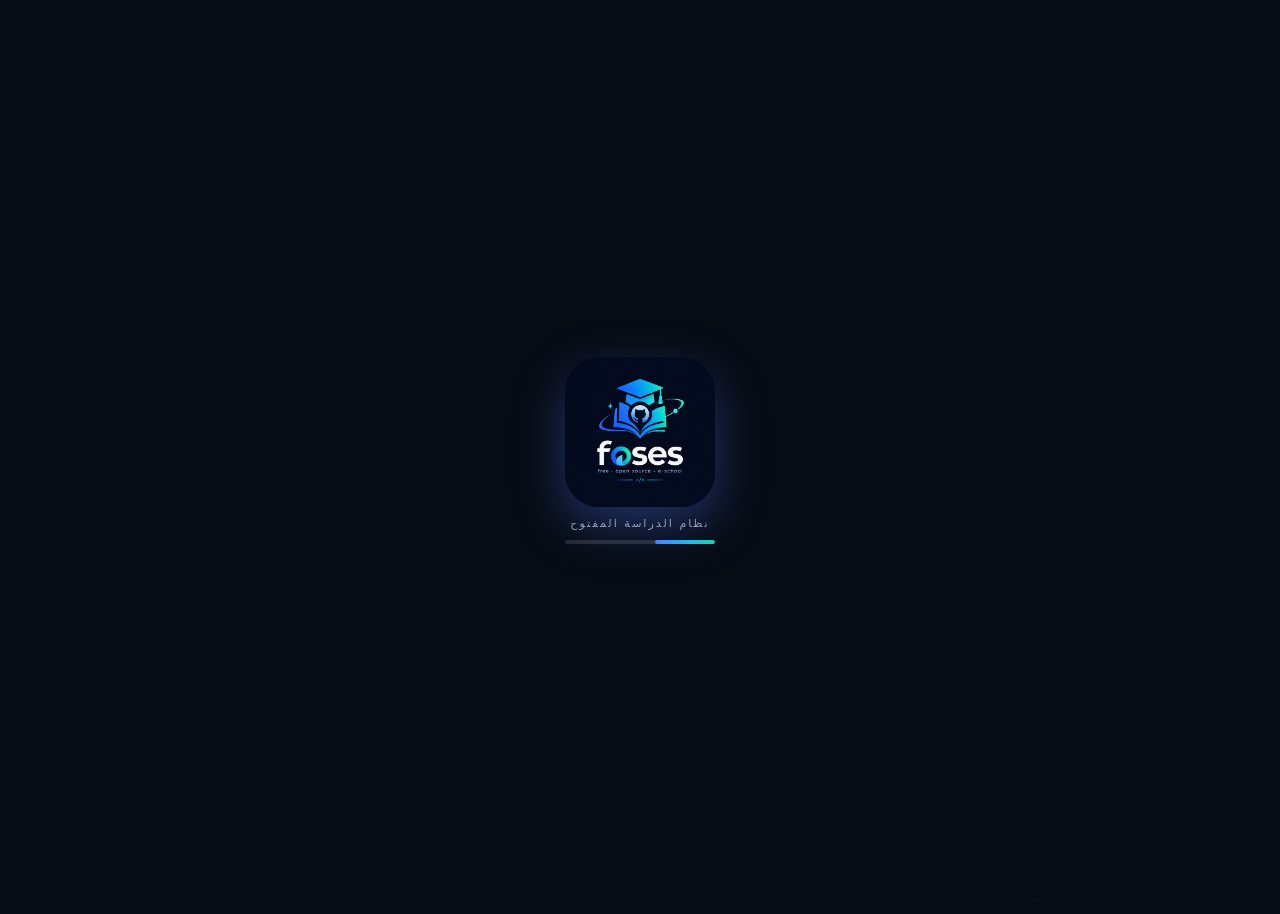
<file: index.html>
<!DOCTYPE html>
<html lang="ar" dir="rtl" data-theme="dark">
<head>
<meta charset="UTF-8">
<meta name="viewport" content="width=device-width, initial-scale=1, viewport-fit=cover">
<title>FOSES | نظّم دراستك</title>
<meta name="description" content="منصة شخصية مجانية لتنظيم الدراسة: مواد، دروس، امتحانات، مؤقت، تقويم، XP — بياناتك في GitHub Repo خاص بك.">
<meta name="theme-color" content="#070B14">
<link rel="manifest" href="./manifest.webmanifest">
<link rel="icon" type="image/png" href="./assets/icons/icon-192.png">
<link rel="apple-touch-icon" href="./assets/icons/icon-192.png">
<meta name="apple-mobile-web-app-capable" content="yes">
<meta name="mobile-web-app-capable" content="yes">
<meta name="apple-mobile-web-app-status-bar-style" content="black-translucent">
<link rel="stylesheet" href="./css/styles.css?v=39">
</head>
<body>
<div id="splash">
  <img class="splash-logo-img" src="./assets/icons/icon-512.png" alt="FOSES">
  <div class="splash-tag">نظام الدراسة المفتوح</div>
  <div class="splash-bar"><span></span></div>
</div>

<header id="topbar">
  <button id="menuBtn" class="icon-btn" aria-label="القائمة"><svg width="20" height="20" viewBox="0 0 24 24" fill="none" stroke="currentColor" stroke-width="2" stroke-linecap="round"><path d="M4 6h16M4 12h16M4 18h16"/></svg></button>
  <div class="brand"><img class="brand-logo" src="./assets/icons/icon-192.png" alt="FOSES"><span class="brand-name">FOSES</span>
    <span id="syncDot" class="sync-dot" title="حالة المزامنة">●</span>
  </div>
  <div class="top-actions">
    <a id="bellBtn" class="icon-btn" href="#/reminders" aria-label="التنبيهات" style="text-decoration:none;position:relative"><svg width="19" height="19" viewBox="0 0 24 24" fill="none" stroke="currentColor" stroke-width="2" stroke-linecap="round" stroke-linejoin="round"><path d="M6 8a6 6 0 0 1 12 0c0 7 3 9 3 9H3s3-2 3-9"/><path d="M10.3 21a1.94 1.94 0 0 0 3.4 0"/></svg><span id="bellDot" class="hidden" style="position:absolute;top:2px;inset-inline-end:2px;min-width:16px;height:16px;border-radius:99px;background:var(--bad);color:#fff;font-size:10px;font-weight:800;display:grid;place-items:center;padding:0 4px"></span></a>
    <button id="themeBtn" class="icon-btn" aria-label="الوضع"><svg width="19" height="19" viewBox="0 0 24 24" fill="none" stroke="currentColor" stroke-width="2" stroke-linecap="round"><circle cx="12" cy="12" r="9"/><path d="M12 3a9 9 0 0 1 0 18V3z" fill="currentColor" stroke="none"/></svg></button>
    <img id="avatar" class="avatar hidden" alt="avatar">
  </div>
</header>

<div id="layout">
  <aside id="sidebar">
    <nav id="sideNav"></nav>
    <div class="side-foot">
      <div id="xpMini" class="xp-mini"></div>
      <div class="side-motto">تعلّم. تتبّع. امتلك.</div>
      <button id="installBtn" class="btn ghost hidden">⬇️ تثبيت التطبيق</button>
    </div>
  </aside>
  <main id="app" tabindex="-1"></main>
</div>

<nav id="bottomNav"></nav>
<div id="toasts"></div>
<div id="modalRoot"></div>

<script>
if (location.protocol === 'file:') {
  document.write('<div style="background:#7f1d1d;color:#fff;padding:12px;text-align:center;font-weight:700">⚠️ لا تفتح الملف بالنقر المزدوج — شغّل سيرفرًا محليًا ثم افتح http://localhost:8080 — انظر README</div>');
}
setTimeout(function(){
  var app=document.getElementById('app');
  if(app && !app.innerHTML){
    app.innerHTML='<div class="card">⚠️ تعذّر تحميل التطبيق. الأسباب الشائعة:<br>1) فتحت الملف مباشرة (file://) — استخدم سيرفرًا محليًا ثم افتح <b>http://127.0.0.1:8080</b><br>2) عطّل مانع الإعلانات للصفحة المحلية.<br>3) استخدم متصفحًا حديثًا (Chrome/Edge).</div>';
    var sp=document.getElementById('splash'); if(sp) sp.classList.add('done');
  }
},6000);
</script>
<script>
if ('serviceWorker' in navigator) {
  window.addEventListener('load', () => {
    navigator.serviceWorker.register('./sw.js').catch(()=>{});
  });
}
</script>
<script type="module" src="./js/app.js?v=39"></script>
</body>
</html>
</file>
<file: css/styles.css>
/* FOSES — Open Study OS identity
   Dark-first · thin borders · minimal gradients · premium calm */
:root{
  --bg:#070B14; --bg2:#0B1220; --card:#101827; --card2:#151F32;
  --text:#F8FAFC; --muted:#94A3B8; --line:rgba(148,163,184,.16);
  --primary:#4F7CFF; --secondary:#22D3A6; --accent2:#38BDF8;
  --ok:#22D3A6; --warn:#F5A524; --bad:#F05252;
  --radius:16px; --radius-s:12px;
  --shadow:0 8px 24px rgba(2,6,16,.45);
  --grad:linear-gradient(135deg,#4F7CFF,#22B8E6 55%,#22D3A6);
}
[data-theme="light"]{
  --bg:#EDF1F7; --bg2:#F7FAFD; --card:#FFFFFF; --card2:#EEF3F9;
  --text:#0B1526; --muted:#5B6B84; --line:rgba(11,21,38,.12);
  --primary:#2F5FE0; --secondary:#0E9E7E;
  --shadow:0 8px 22px rgba(11,21,38,.10);
  --grad:linear-gradient(135deg,#2F5FE0,#1E9ED6 55%,#0E9E7E);
}
*{box-sizing:border-box}
html{min-height:100%}
html{scroll-padding-bottom:20px}
body{
  min-height:100dvh;margin:0;overflow-x:hidden;overflow-x:clip;
  font-family:"Segoe UI",Tahoma,"Noto Sans Arabic",system-ui,-apple-system,sans-serif;
  color:var(--text);-webkit-tap-highlight-color:transparent;
  background:
    radial-gradient(800px 380px at 75% -120px,rgba(79,124,255,.10),transparent 70%),
    radial-gradient(700px 340px at 8% 108%,rgba(34,211,166,.07),transparent 70%),
    var(--bg);
  background-attachment:fixed;
  font-feature-settings:"ss01";
}
.hidden{display:none!important}
:focus-visible{outline:2px solid var(--primary);outline-offset:2px}
h2{font-size:19px;margin:16px 0 10px;font-weight:800;letter-spacing:-.2px}
h3{font-size:15px;margin:16px 0 8px;font-weight:700}
a{color:var(--accent2)}
.eyebrow{font-size:11px;font-weight:800;letter-spacing:2.5px;color:var(--muted);text-transform:uppercase}
/* splash */
#splash{position:fixed;inset:0;background:#070B14;color:#fff;display:flex;flex-direction:column;align-items:center;justify-content:center;gap:10px;z-index:200;transition:opacity .4s}
#splash.done{opacity:0;pointer-events:none}
.splash-logo{font-size:58px;animation:float 2.4s ease-in-out infinite}
.splash-logo-img{width:150px;height:150px;object-fit:cover;border-radius:34px;box-shadow:0 18px 50px rgba(79,124,255,.35);animation:float 2.4s ease-in-out infinite}
.brand-logo{width:34px;height:34px;object-fit:cover;border-radius:10px;flex:none}
.side-brand{display:flex;align-items:center;gap:10px;font-weight:800;letter-spacing:4px;font-size:15px;padding:4px 10px 12px}
.side-brand img{width:40px;height:40px;object-fit:cover;border-radius:11px;flex:none}
.side-brand small{display:block;font-size:10px;letter-spacing:1.5px;color:var(--muted);font-weight:600}
.login-logo{display:block;width:110px;height:110px;object-fit:cover;border-radius:26px;margin:4px auto 8px}
.splash-name{font-size:26px;font-weight:800;letter-spacing:6px}
.splash-tag{font-size:11px;letter-spacing:2px;color:var(--muted)}
.splash-bar{width:150px;height:4px;border-radius:99px;background:rgba(255,255,255,.12);overflow:hidden}
.splash-bar span{display:block;height:100%;width:40%;border-radius:99px;background:var(--grad);animation:load 1.1s infinite}
@keyframes load{0%{transform:translateX(160px)}100%{transform:translateX(-160px)}}
@keyframes float{0%,100%{transform:translateY(0)}50%{transform:translateY(-7px)}}
/* topbar */
#topbar{position:sticky;top:0;z-index:50;display:flex;align-items:center;gap:10px;padding:10px 14px;background:color-mix(in srgb,var(--bg) 82%,transparent);backdrop-filter:blur(14px);-webkit-backdrop-filter:blur(14px);border-bottom:1px solid var(--line)}
.brand{display:flex;align-items:center;gap:9px;font-weight:800;font-size:17px;letter-spacing:2px}
.brand-emoji{width:32px;height:32px;display:grid;place-items:center;border-radius:10px;background:var(--card2);border:1px solid var(--line);font-size:17px}
.sync-dot{font-size:11px;color:var(--ok)}
.sync-dot.off{color:var(--warn)}.sync-dot.err{color:var(--bad)}
.sync pill,.sync-pill{display:inline-flex;align-items:center;gap:6px;font-size:11px;font-weight:700;color:var(--muted);border:1px solid var(--line);border-radius:99px;padding:4px 10px;background:var(--card)}
.sync-pill i{width:7px;height:7px;border-radius:50%;background:var(--ok);flex:none}
.sync-pill.busy i{background:var(--warn);animation:blink 1s infinite}
.sync-pill.err i{background:var(--bad)}
@keyframes blink{50%{opacity:.3}}
.top-actions{margin-inline-start:auto;display:flex;align-items:center;gap:8px}
.icon-btn{border:1px solid var(--line);background:var(--card);color:var(--text);border-radius:11px;padding:8px 10px;cursor:pointer;transition:border-color .15s,transform .15s}
.icon-btn:hover{border-color:var(--primary);transform:translateY(-1px)}
.avatar{width:32px;height:32px;border-radius:50%;border:2px solid var(--primary)}
/* layout */
#layout{display:flex;min-height:calc(100dvh - 57px)}
#sidebar{width:248px;flex:none;border-inline-end:1px solid var(--line);padding:16px 14px;display:none;flex-direction:column;gap:4px;background:color-mix(in srgb,var(--bg2) 80%,transparent)}
@media(min-width:960px){#sidebar{display:flex}#bottomNav{display:none}}
#menuBtn{display:none}
.side-sep{border-top:1px solid var(--line);margin:10px 4px}
.side-foot{margin-top:auto;display:flex;flex-direction:column;gap:8px}
.side-motto{font-size:11px;color:var(--muted);padding:0 10px;letter-spacing:.5px}
.nav-link{display:flex;align-items:center;gap:11px;padding:10px 12px;border-radius:11px;color:var(--muted);text-decoration:none;font-weight:600;font-size:14px;border:1px solid transparent;transition:all .15s}
.nav-link .ic{width:22px;text-align:center;flex:none;display:inline-flex;color:var(--muted)}
.nav-link.active .ic{color:var(--primary)}
#bottomNav a .ic{display:block;line-height:1.2}
#bottomNav a.active .ic{color:var(--text)}
.h-ic{display:inline-flex;vertical-align:-4px;margin-inline-end:2px;color:var(--primary)}
.icon-btn{display:inline-flex;align-items:center;justify-content:center}
.icon-btn svg{display:block}
.more-cell .ic{font-size:22px;display:inline-flex;color:var(--primary)}
.list-ic{display:inline-flex;flex:none;color:var(--muted)}
.btn .ic{vertical-align:-4px;margin-inline-end:4px}
.nav-link.active{background:var(--card2);color:var(--text);border-color:var(--line)}
.nav-link.active .ic{color:var(--primary)}
.nav-link:hover{background:var(--card);color:var(--text)}
#app{flex:1;padding:18px 14px 28px;max-width:1080px;margin:0 auto;width:100%;min-width:0}
@media(min-width:960px){#app{padding:24px 24px 40px}}
#bottomNav{position:sticky;bottom:0;z-index:50;display:flex;background:color-mix(in srgb,var(--bg2) 92%,transparent);backdrop-filter:blur(14px);-webkit-backdrop-filter:blur(14px);border-top:1px solid var(--line);padding:6px 6px calc(6px + env(safe-area-inset-bottom))}
#bottomNav a{flex:1;min-width:0;text-align:center;text-decoration:none;color:var(--muted);font-size:10px;font-weight:700;padding:7px 1px;border-radius:11px;white-space:nowrap;overflow:hidden;text-overflow:ellipsis;line-height:1.35}
#bottomNav a span{display:block;font-size:21px;line-height:1.3}
#bottomNav a.active{color:var(--text);background:var(--card2);border:1px solid var(--line)}
/* primitives */
.grid{display:grid;gap:12px;margin-bottom:14px}
.greet{margin-bottom:14px}
.grid.cols2{grid-template-columns:1fr 1fr}
@media(min-width:760px){.grid.cols2{grid-template-columns:repeat(2,1fr)}.grid.cols3{grid-template-columns:repeat(3,1fr)}}
@media(max-width:759px){.grid.cols2{grid-template-columns:1fr}table.tbl{display:block;overflow-x:auto;white-space:nowrap}pre.code{font-size:11px;max-width:100%}.modal-bg{padding:10px;align-items:flex-end}.modal{margin:0;border-radius:18px 18px 0 0;max-width:100%}}
.card{background:var(--card);border:1px solid var(--line);border-radius:var(--radius);padding:16px;box-shadow:var(--shadow);animation:up .3s ease both;margin-bottom:12px}
@keyframes up{from{opacity:0;transform:translateY(7px)}to{opacity:1;transform:none}}
.hero{background:linear-gradient(135deg,#16294d,#0e3a3a);border-radius:20px;padding:20px;color:#fff;position:relative;overflow:hidden;border:1px solid var(--line)}
.hero h1{margin:.2em 0;font-size:24px}
.hero p{opacity:.9;margin:0}
.row{display:flex;align-items:center;gap:10px;flex-wrap:wrap}
.spread{justify-content:space-between}
.muted{color:var(--muted)}.small{font-size:12px}.big{font-size:22px;font-weight:800}
.btn{border:1px solid transparent;border-radius:12px;padding:12px 20px;font-weight:800;font-size:14.5px;cursor:pointer;background:linear-gradient(135deg,#2F5FE0,#1E9ED6 55%,#0B9E7C);color:#fff;text-shadow:0 1px 2px rgba(0,0,0,.3);box-shadow:0 4px 16px rgba(47,95,224,.4);text-decoration:none;display:inline-block;transition:transform .12s,filter .12s}
.btn:hover{transform:translateY(-1px);filter:brightness(1.1)}
.btn:active{transform:none}
.btn.ghost{background:rgba(79,124,255,.08);color:var(--text);border:1.5px solid color-mix(in srgb,var(--primary) 60%,transparent);box-shadow:none;text-shadow:none}
.btn.ghost:hover{background:rgba(79,124,255,.18);border-color:var(--primary)}
.btn.danger{background:linear-gradient(135deg,#E11D48,#9F1239);color:#fff;text-shadow:0 1px 2px rgba(0,0,0,.3);box-shadow:0 4px 14px rgba(225,29,72,.4);border-color:transparent}
.btn.ok{background:linear-gradient(135deg,#0FA968,#0B6E4F);color:#fff;text-shadow:0 1px 2px rgba(0,0,0,.3);box-shadow:0 4px 14px rgba(15,169,104,.4);border-color:transparent}
.btn.sm{padding:9px 14px;font-size:13.5px;min-height:38px}
.btn[disabled]{opacity:.45;cursor:not-allowed;transform:none}
[data-theme="light"] .btn.danger{background:linear-gradient(135deg,#DC2626,#991B1B);color:#fff}
[data-theme="light"] .btn.ok{background:linear-gradient(135deg,#059669,#065F46);color:#fff}
[data-theme="light"] .btn.ghost{background:#fff;border-color:var(--primary)}
input,select,textarea{width:100%;background:var(--bg2);border:1px solid var(--line);color:var(--text);border-radius:11px;padding:11px 12px;font-family:inherit;font-size:15px}
input::placeholder,textarea::placeholder{color:var(--muted);opacity:.85}
label{font-size:13px;color:var(--text);font-weight:800;display:block;margin:12px 0 6px}
label .hint{color:var(--muted);font-weight:600}
.fld{display:flex;flex-direction:column;gap:4px;min-width:0}
.fld>span{font-size:12px;font-weight:800;color:var(--text)}
.fld-row{display:flex;gap:10px;flex-wrap:wrap}
.fld-row .fld{flex:1;min-width:120px}
.ch-title{background:transparent;border:1px solid transparent;border-radius:9px;font-size:16.5px;font-weight:800;color:var(--text);padding:5px 9px;width:100%;font-family:inherit}
.ch-title:hover{border-color:var(--line)}
.ch-title:focus{border-color:var(--primary);background:var(--bg2);outline:none}
details.done-box{background:var(--bg2);border:1px solid var(--line);border-radius:11px;padding:10px 12px;margin-top:10px}
details.filter-box{background:var(--card);border:1px solid var(--line);border-radius:var(--radius);padding:12px 16px}
details.filter-box summary{cursor:pointer;font-weight:800;list-style:none;display:flex;align-items:center;gap:8px;font-size:14px}
details.filter-box summary::-webkit-details-marker{display:none}
details.filter-box[open] summary{margin-bottom:10px}
.tp-title{background:transparent;border:1px solid transparent;border-radius:8px;font-size:14.5px;font-weight:700;color:var(--text);padding:3px 6px;width:100%;font-family:inherit}
.tp-title:hover{border-color:var(--line)}
.tp-title:focus{border-color:var(--primary);background:var(--bg2);outline:none}
input:focus,select:focus,textarea:focus{border-color:var(--primary);outline:none;box-shadow:0 0 0 3px rgba(79,124,255,.18)}
.progress{height:8px;background:var(--card2);border-radius:99px;overflow:hidden;border:1px solid var(--line)}
.progress>i{display:block;height:100%;background:var(--grad);border-radius:99px;transition:width .6s cubic-bezier(.2,.8,.2,1)}
.bar-row{display:grid;grid-template-columns:86px minmax(0,1fr) 42px;gap:8px;align-items:center;margin:8px 0;font-size:12px}
.bar-row>span{overflow:hidden;text-overflow:ellipsis;white-space:nowrap}
@media(min-width:760px){.bar-row{grid-template-columns:110px 1fr 46px;font-size:13px}}
.chip{display:inline-block;background:var(--card2);border:1px solid var(--line);color:var(--text);border-radius:99px;padding:4px 10px;font-size:12px;font-weight:700}
.list-item{display:flex;gap:12px;align-items:center;background:var(--card);border:1px solid var(--line);border-radius:14px;padding:12px;margin:8px 0;text-decoration:none;color:inherit;transition:border-color .12s,transform .12s}
.list-item:hover{border-color:var(--primary);transform:translateY(-1px)}
.dot{width:11px;height:11px;border-radius:50%;flex:none}
#toasts{position:fixed;bottom:calc(88px + env(safe-area-inset-bottom));inset-inline:12px;z-index:100;display:flex;flex-direction:column;gap:8px;align-items:center}
.toast{background:#0d1626;color:#fff;border:1px solid var(--primary);padding:10px 16px;border-radius:12px;font-size:14px;box-shadow:var(--shadow)}
.kbd{font-family:monospace;background:#0d1626;color:var(--accent2);border:1px solid var(--line);padding:2px 6px;border-radius:6px}
pre.code{background:#080d18;color:#d7e3f5;border:1px solid var(--line);border-radius:12px;padding:12px;overflow:auto;direction:ltr;text-align:left;font-size:12px}
.timer-big{font-size:clamp(48px,17vw,72px);font-weight:800;letter-spacing:1px;text-align:center;font-variant-numeric:tabular-nums}
.xp-mini{background:var(--card2);border:1px solid var(--line);border-radius:12px;padding:10px;font-size:12px}
.modal-bg{position:fixed;inset:0;background:rgba(3,6,13,.72);backdrop-filter:blur(4px);display:flex;overflow-y:auto;padding:16px;z-index:90}
.modal{background:var(--card);border:1px solid var(--line);border-radius:18px;padding:18px;margin:auto;width:100%;max-width:520px;max-height:calc(100dvh - 32px);overflow-y:auto}
.cal-grid{display:grid;grid-template-columns:repeat(7,minmax(0,1fr));gap:5px}
.cal-day{background:var(--card);border:1px solid var(--line);border-radius:10px;min-height:56px;padding:5px;font-size:10px;overflow:hidden;overflow-wrap:anywhere}
@media(min-width:760px){.cal-day{min-height:64px;padding:6px;font-size:11px}}
.cal-day.today{outline:2px solid var(--primary)}
.cal-day.has{background:color-mix(in srgb,var(--primary) 12%,var(--card));border-color:var(--primary)}
table.tbl{width:100%;border-collapse:collapse;font-size:13px}
table.tbl td,table.tbl th{border-bottom:1px solid var(--line);padding:8px;text-align:start}
table.tbl th{color:var(--muted);font-size:12px}
/* ===== Open Study OS components ===== */
.greet h1{margin:2px 0 2px;font-size:23px;font-weight:800;letter-spacing:-.3px}
.greet .os-tag{font-size:11px;letter-spacing:2px;color:var(--muted);font-weight:700}
.os-panel{background:var(--card);border:1px solid var(--line);border-radius:var(--radius);padding:16px;box-shadow:var(--shadow);animation:up .3s ease both;margin-bottom:14px}
.os-panel>.eyebrow{display:block;margin-bottom:10px}
/* study map (dashboard preview) */
.map-svg{width:100%;height:auto;display:block;direction:ltr}
.map-svg text{font-family:inherit;fill:var(--text)}
.map-svg .mlink{stroke:var(--line);stroke-width:1.5}
.map-svg .mdone{fill:var(--secondary)}
.map-svg .mtodo{fill:transparent;stroke:var(--muted);stroke-width:1.5}
.map-svg .mnode{stroke:var(--bg);stroke-width:2}
/* full path */
.mpath{position:relative;margin-inline-start:12px;padding-inline-start:26px}
.mpath::before{content:"";position:absolute;top:14px;bottom:14px;inset-inline-start:8px;width:2px;background:var(--line);border-radius:2px}
.mstep{position:relative;padding:9px 0}
.mstep::before{content:"";position:absolute;inset-inline-start:-26px;top:14px;width:14px;height:14px;border-radius:50%;background:var(--card);border:2px solid var(--muted);margin-inline-start:2px}
.mstep.done::before{background:var(--secondary);border-color:var(--secondary)}
.mstep.now::before{border-color:var(--primary);box-shadow:0 0 0 4px rgba(79,124,255,.2)}
.mstep.exam::before{border-radius:4px;transform:rotate(45deg) scale(.92);border-color:var(--warn);background:var(--card)}
.mstep.exam.passed::before{background:var(--warn)}
.mstep .mtitle{font-weight:700;font-size:14px}
.mstep a.mtitle{color:var(--text);text-decoration:none}
.mstep a.mtitle:hover{color:var(--primary)}
.mch{font-size:12px;font-weight:800;letter-spacing:1.5px;color:var(--muted);margin:14px 0 2px}
/* subject OS card */
.os-sub{background:var(--card);border:1px solid var(--line);border-inline-start:3px solid var(--ac,var(--primary));border-radius:var(--radius);padding:16px;box-shadow:var(--shadow);animation:up .3s ease both;transition:transform .12s,border-color .12s}
.os-sub:hover{transform:translateY(-2px);border-color:var(--ac,var(--primary))}
.os-num{font-size:12px;font-weight:800;color:var(--muted);letter-spacing:2px}
.os-name{font-size:18px;font-weight:800;margin:6px 0 10px;letter-spacing:-.2px}
.os-bar{height:8px;background:var(--card2);border-radius:99px;overflow:hidden;border:1px solid var(--line);margin:10px 0 8px}
.os-bar>i{display:block;height:100%;background:var(--ac,var(--grad));border-radius:99px;transition:width .6s cubic-bezier(.2,.8,.2,1)}
.os-go{display:inline-flex;align-items:center;gap:6px;margin-top:10px;font-size:13px;font-weight:700;color:var(--text);text-decoration:none}
.os-go:hover{color:var(--primary)}
/* rings */
.ring{display:block}
.ring text{fill:var(--text);font-weight:800}
/* activity graph */
.act-wrap{display:flex;gap:3px;direction:ltr;overflow-x:auto;padding-bottom:2px}
.act-col{display:flex;flex-direction:column;gap:3px}
.act-cell{width:13px;height:13px;border-radius:3.5px;background:var(--card2);border:1px solid var(--line)}
.act-cell.l1{background:color-mix(in srgb,var(--secondary) 30%,var(--card2))}
.act-cell.l2{background:color-mix(in srgb,var(--secondary) 62%,var(--card2))}
.act-cell.l3{background:var(--secondary)}
/* dna bars */
.dna-row{display:grid;grid-template-columns:118px minmax(0,1fr) 44px;gap:10px;align-items:center;margin:10px 0;font-size:13px}
.dna-row>span:first-child{overflow:hidden;text-overflow:ellipsis;white-space:nowrap;font-weight:700}
.dna-track{height:10px;background:var(--card2);border:1px solid var(--line);border-radius:99px;overflow:hidden}
.dna-track>i{display:block;height:100%;border-radius:99px;transition:width .7s cubic-bezier(.2,.8,.2,1)}
/* sync panel */
.sync-panel .repo{font-family:monospace;font-size:12px;background:var(--bg2);border:1px solid var(--line);border-radius:8px;padding:6px 10px;direction:ltr;text-align:left;overflow-x:auto;white-space:nowrap}
.commit-msg{font-size:12px;color:var(--muted);border-inline-start:2px solid var(--secondary);padding-inline-start:10px;margin:8px 0}
/* pills + more grid */
.subj-pills{display:flex;gap:8px;overflow-x:auto;padding-bottom:6px}
.subj-pills .chip{flex:none;cursor:pointer}
.subj-pills .chip.on{background:var(--primary);border-color:var(--primary);color:#fff}
.more-grid{display:grid;grid-template-columns:1fr 1fr;gap:10px}
@media(min-width:760px){.more-grid{grid-template-columns:repeat(3,1fr)}}
.more-cell{display:flex;align-items:center;gap:10px;background:var(--card);border:1px solid var(--line);border-radius:14px;padding:14px;text-decoration:none;color:var(--text);font-weight:700;font-size:14px}
.more-cell:hover{border-color:var(--primary)}
.more-cell .ic{font-size:22px}
/* exam take */
.qopt{display:flex;gap:10px;align-items:center;width:100%;text-align:start;background:var(--card);border:1px solid var(--line);border-radius:13px;padding:13px;margin:8px 0;cursor:pointer;color:var(--text);font-family:inherit;font-size:14px;transition:border-color .12s}
.qopt:hover{border-color:var(--primary)}
.qopt.sel{border-color:var(--secondary);background:color-mix(in srgb,var(--secondary) 10%,var(--card))}
.exam-top{position:sticky;top:57px;z-index:20}
.stat-mini{background:var(--card);border:1px solid var(--line);border-radius:14px;padding:12px}
.stat-mini .v{font-size:20px;font-weight:800}
.stat-mini .k{font-size:11px;color:var(--muted);font-weight:700}
</file>
